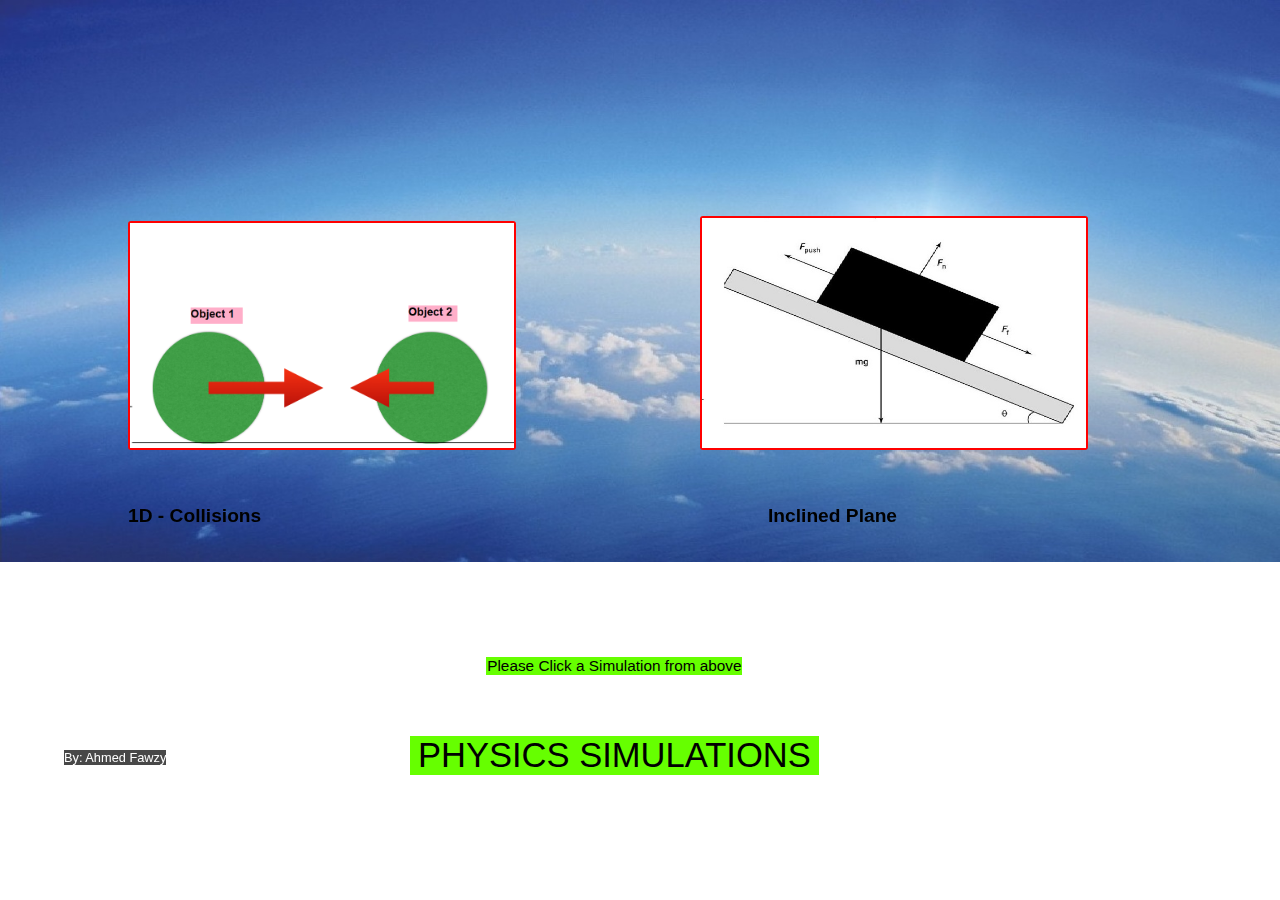
<file: index.html>
<!doctype html>

<html>
	<head>
		<title>Physics Engine</title>
		<link href="styles/main.css" rel="stylesheet" type="text/css" />
		<link rel="icon" href="assets/logo.png" type="image/icon type">
	</head>



	<body>

<div class="title">
		<p>
			PHYSICS SIMULATIONS
		</p>
</div>

<div class="dir">
	Please Click a Simulation from above
</div>



<div class="col">
	<a href="views/2d col.html" target="_blank">
 	<img src="assets/col.png" />
	</a>

</div>

<div class="textCol">
		<h1>1D - Collisions</h1>
</div>

<div class="textRamp">
	<h1>Inclined Plane</h1>
</div>

<div class="ramp">
	<a href="views/plane.html" target="_blank">
 	<img src="assets/ramp.jpg" />
	</a>
</div>

<div class="credit">
By: Ahmed Fawzy
</div>

	</body>




</html>
</file>
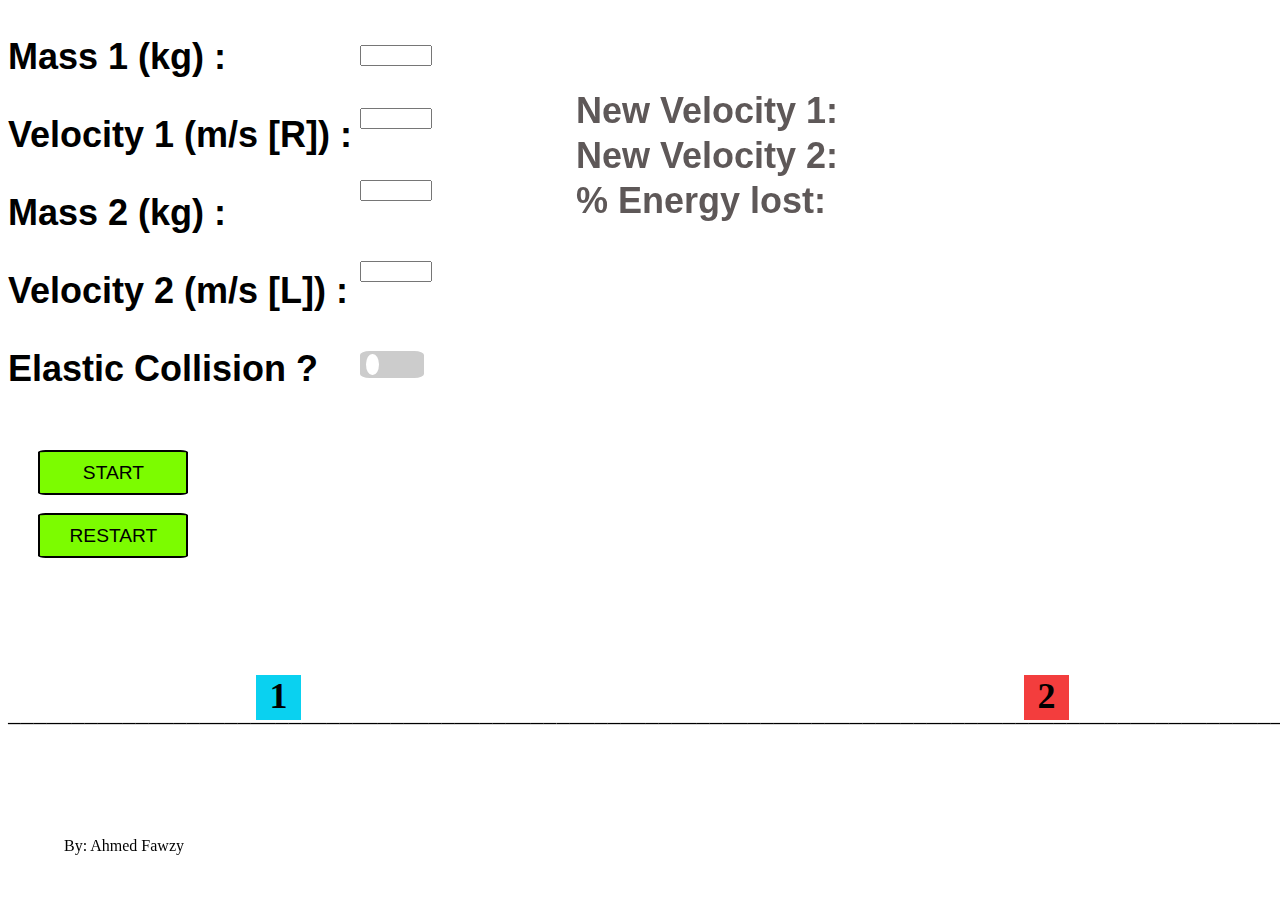
<file: 2d col.html>
<!doctype html>

<html>

<head>
<title>2D Collisions</title>
<link href="main2.css" rel="stylesheet" type="text/css" />
<link rel="icon" href="logo.png" type="image/icon type">
</head>


<body>
<script src="script.js"></script>

<div class="data1">
	<p>Mass 1 (kg)       :</p>
</div>

<div class="data2">
	<p>Velocity 1 (m/s [R])  :</p>
</div>

<div class="data3">
	<p>Mass 2 (kg)       :</p>
</div>

<div class="data4">
	<p>Velocity 2 (m/s [L])  :</p>
</div>

<div class="data4">
	<p>Elastic Collision ?</p>
</div>

	
	
	


<div class ="input">
<input id="i" type="number">
</div>

<div class ="input2">
<input id="i2" type="number">
</div>

<div class ="input3">
<input id="i3" type="number">
</div>

<div class ="input4">
<input id="i4" type="number">
</div>


<button onclick="start()" class="start" id="start">
START
</button>

<button onclick="restart()" class="restart" id="restart">
RESTART
</button>

<div class="obj1" id="obj1">
	1
</div>

<div class="obj2" id="obj2">
	2
</div>

<div class="floor">
	─────────────────────────────────────────────────────────────────────────────────────────────────────────────────────────────────────────────────────────────────────────────────────────────────────────────────────────────────────────────────────────────────────────────────────────────────────────────────
</div>

<label class="switch">
  <input type="checkbox" Id="checker">
  <span class="slider round"></span>
</label>


<div id="new1">
New Velocity 1:
</div>

<div id="new2">
New Velocity 2:
</div>

<div id="new3">
% Energy lost:
</div>

<div class="credit">
By: Ahmed Fawzy
</div>

</body>




</html>
</file>
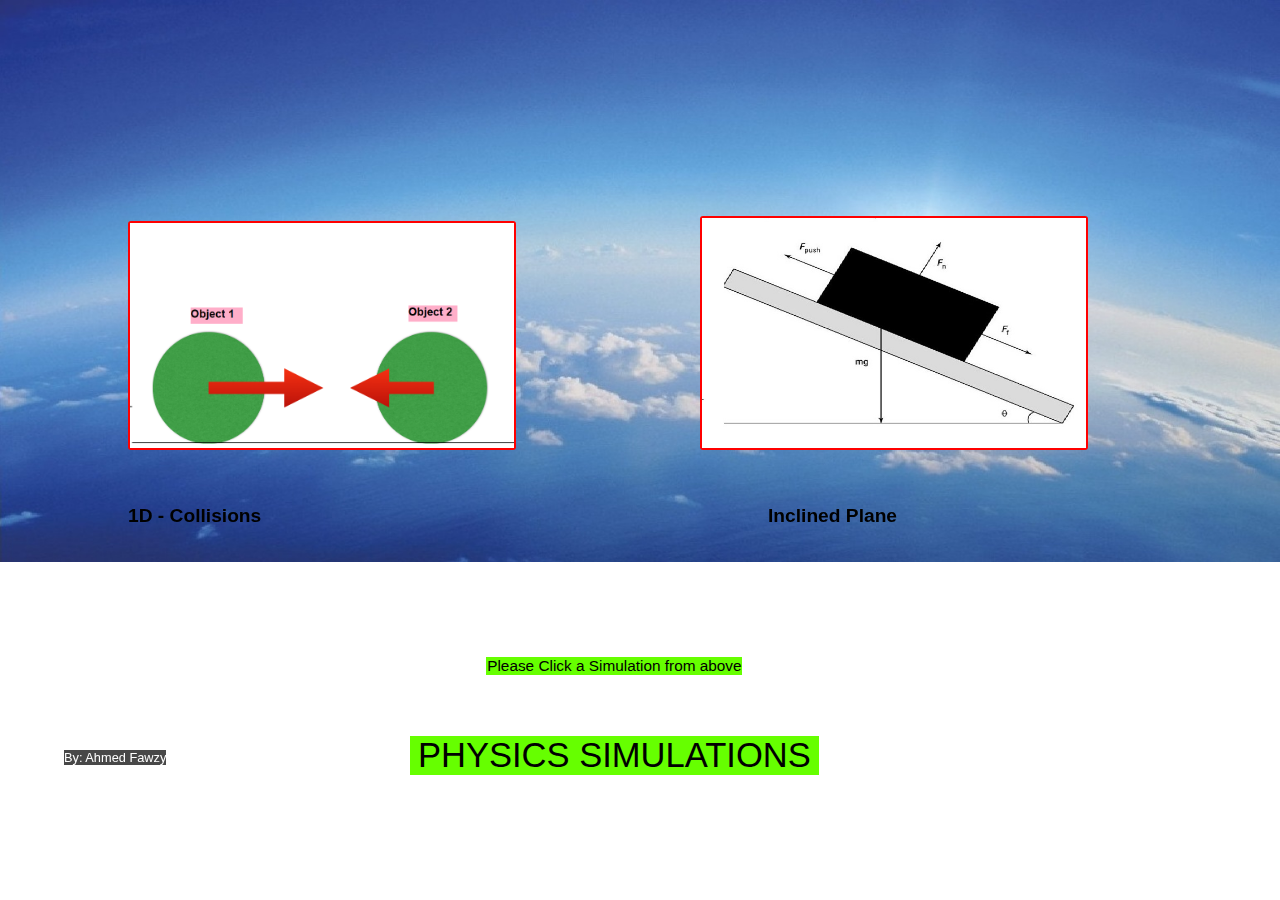
<file: phys proj.html>
<!doctype html>

<html>
	<head>
		<title>Physics Engine</title>
		<link href="main.css" rel="stylesheet" type="text/css" />
		<link rel="icon" href="logo.png" type="image/icon type">
	</head>



	<body>

<div class="title">
		<p>
			PHYSICS SIMULATIONS
		</p>
</div>

<div class="dir">
	Please Click a Simulation from above
</div>



<div class="col">
	<a href="2d col.html" target="_blank">
 	<img src="col.png" />
	</a>

</div>

<div class="textCol">
		<h1>1D - Collisions</h1>
</div>

<div class="textRamp">
	<h1>Inclined Plane</h1>
</div>

<div class="ramp">
	<a href="plane.html" target="_blank">
 	<img src="ramp.jpg" />
	</a>
</div>

<div class="credit">
By: Ahmed Fawzy
</div>

	</body>





</html>
</file>
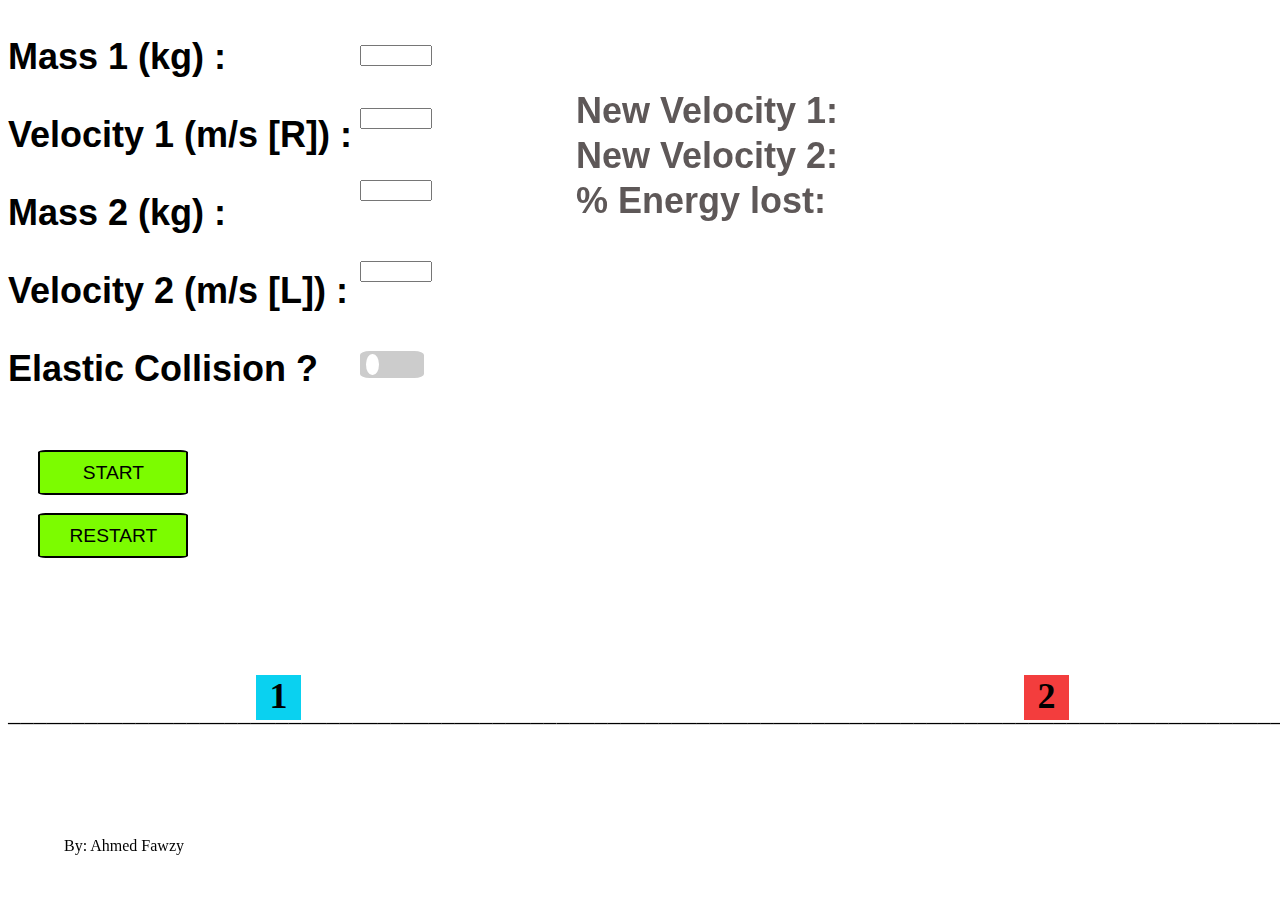
<file: views/2d col.html>
<!doctype html>

<html>

<head>
<title>2D Collisions</title>
<link href="../styles/main2.css" rel="stylesheet" type="text/css" />
<link rel="icon" href="../assets/logo.png" type="image/icon type">
</head>


<body>
<script src="../js/script.js"></script>

<div class="data1">
	<p>Mass 1 (kg)       :</p>
</div>

<div class="data2">
	<p>Velocity 1 (m/s [R])  :</p>
</div>

<div class="data3">
	<p>Mass 2 (kg)       :</p>
</div>

<div class="data4">
	<p>Velocity 2 (m/s [L])  :</p>
</div>

<div class="data4">
	<p>Elastic Collision ?</p>
</div>

	
	
	


<div class ="input">
<input id="i" type="number">
</div>

<div class ="input2">
<input id="i2" type="number">
</div>

<div class ="input3">
<input id="i3" type="number">
</div>

<div class ="input4">
<input id="i4" type="number">
</div>


<button onclick="start()" class="start" id="start">
START
</button>

<button onclick="restart()" class="restart" id="restart">
RESTART
</button>

<div class="obj1" id="obj1">
	1
</div>

<div class="obj2" id="obj2">
	2
</div>

<div class="floor">
	─────────────────────────────────────────────────────────────────────────────────────────────────────────────────────────────────────────────────────────────────────────────────────────────────────────────────────────────────────────────────────────────────────────────────────────────────────────────────
</div>

<label class="switch">
  <input type="checkbox" Id="checker">
  <span class="slider round"></span>
</label>


<div id="new1">
New Velocity 1:
</div>

<div id="new2">
New Velocity 2:
</div>

<div id="new3">
% Energy lost:
</div>

<div class="credit">
By: Ahmed Fawzy
</div>

</body>




</html>
</file>
<file: styles/main.css>
body{
	
	 background-image: url(../assets/sky1.jpg);
	font-family: arial;
	  background-repeat: no-repeat;
	background-size:cover
}

.title {
  position: fixed;
  bottom: 10%;
  left: 32%;
  width: 32vw;
  text-align: center;
  
}

p
{
	font-size: 2.7vw;
	background: #66FF00;

}

h1
{
	font-size: 1.5vw;
	color: black;
}

.dir
{
width:20%;
text-align: center;
position:fixed;
bottom:25%;
left:38%;
font-size: max(1.2vw, 15px);

color: black;
background: #66FF00;
}

.textCol
{	
	width: 20%;
	position: fixed;
  	bottom: 40%;
  	left: 10%;
}

.textRamp
{	
	width: 20%;
	position: fixed;
  	bottom: 40%;
  	right: 20%;
  
}

.col {
	border-style: solid;
	border-width: 2px;
	border-radius: 3px;
	width: 30%;
	border-color: red;
	position: fixed;
  	bottom: 50%;
 	left: 10%;
 	margin: 0;
    padding: 0;
  	
}


.col img{
	max-width: 100%;
	max-height: 100%;
	margin: auto;
    display: block;
}

.col img:hover
{
	opacity: 0.7;
}

.ramp {
	border-style: solid;
	border-width: 2px;
	border-radius: 3px;
	width: 30%;
	border-color: red;
	position: fixed;
  	bottom: 50%;
  	right: 15%;	  	
}

.ramp img{
	max-width: 100%;
	max-height: 100%;
	margin: auto;
    display: block;
}

.ramp img:hover
{
	opacity: 0.7;
}

.credit
{
	position: fixed;
	bottom: 15%;
	left:5%;
	color:white;
	font-size: 1vw;
	background-color: rgb(72,72,72);

}
</file>
<file: main2.css>
p
{

font-size: 4vh;
font-weight: bold;
font-family: Arial, sans-serif;

}


input[type="text"]
{ 
padding: 1% 1%; 
line-height: 2%;
width: 20%;
font-size: 100%;
}


#i
{
  position: fixed;
  top: 5%;
  left: max(22%, 4vh*10);

  width: 5%;
  
}

#i2
{
  position: fixed;
  top: 12%;
  left: max(22%, 4vh*10);
  width: 5%;
}

#i3
{
  position: fixed;
  top: 20%;
  left: max(22%, 4vh*10);
  width: 5%;
  
}

#i4
{
  position: fixed;
  top: 29%;
  left: max(22%, 4vh*10);
  width: 5%;
  
}


.start
{
  width: 18%;
  height:5%;
   max-width: 150px;
  text-align: center;
  position: fixed;
  bottom: 45%;
  left: 3%;
  font-size: 1.5vw;
  background-color: rgb(124,252,0);
  font-family: sans-serif;
  border-radius: 5%;
  border-style: solid;
}

.restart
{
 position: fixed;
  width: 18%;
  height:5%;
   max-width: 150px;
  text-align: center;
  position: fixed;
  bottom: 38%;
  left: 3%;
  font-size: 1.5vw;
  background-color: rgb(124,252,0);
  font-family: sans-serif;
  border-radius: 5%;
  border-style: solid;
}

.start:hover
{
	opacity: 0.4;
}

.restart:hover
{
	opacity: 0.4;
}

.obj1
{
 position: absolute;
width: 5vh;
height: 5vh;
background-color: rgb(10, 209, 240);
left: 20%;
bottom :20%;
text-align: center;
font-size: 4vh;
font-weight: bold;
}


.obj2
{
	 position: absolute;
	background-color: rgb(243, 61, 61);
	font-weight: bold;
	width: 5vh;
	height: 5vh;
	left: 80%;
	bottom :20%;
	text-align: center;
	font-size: 4vh;
}

.floor
{
	position:fixed;
	font-size:2vh;
	width:100vw;
	bottom: calc(20% - 1.5vh);
}

body
{
	min-width: 600px;
}

.switch {
  position: fixed;
  top: 39%;
  left: max(22%, 4vh*10);
  display: inline-block;
  width: 5vw;
  height: 3vh;
}

/* Hide default HTML checkbox */
.switch input {
  opacity: 0;
  width: 0;
  height: 0;
}

/* The slider */
.slider {
  position: absolute;
  cursor: pointer;
  top: 0;
  left: 0;
  right: 0;
  bottom: 0;
  background-color: #ccc;
  -webkit-transition: .4s;
  transition: .4s;
}

.slider:before {
  position: absolute;
  content: "";
  height: 80%;
  width: 20%;
  left: 10%;
  bottom: 10%;
  background-color: white;
  -webkit-transition: .4s;
  transition: .4s;
}

input:checked + .slider {
  background-color: rgb(100, 194, 10);
}

input:focus + .slider {
  box-shadow: 0 0 1px rgb(100, 194, 10);
}

input:checked + .slider:before {
  -webkit-transform: translateX(26px);
  -ms-transform: translateX(26px);
  transform: translateX(26px);
}

/* Rounded sliders */
.slider.round {
  border-radius: 15%;
}

.slider.round:before {
  border-radius: 50%;
}

#new1
{
font-size: 4vh;
font-weight: bold;
font-family: Arial, sans-serif;
color: rgb(94,88,88);
 position: fixed;
  top: 10%;
  left: max(45vw, calc(4vh*10 + +100px));
}

#new2
{
font-size: 4vh;
font-weight: bold;
color: rgb(94,88,88);
font-family: Arial, sans-serif;
 position: fixed;
  top: 15%;
  left: max(45vw, calc(4vh*10 + +100px));
}

#new3
{
font-size: 4vh;
font-weight: bold;
color: rgb(94,88,88);
font-family: Arial, sans-serif;
 position: fixed;
  top: 20%;
  left: max(45vw, calc(4vh*10 + +100px));
}

.credit
{
	position: fixed;
	bottom: 5%;
	left:5%;
	
}

#data1
{
	position:fixed;
	left: 5%;
	top: 5%;
}

#data2
{
	position:fixed;
	left: 5%;
	top: 12%;
}

#data3
{
	position:fixed;
	left: 5%;
	top: 19%;
}

#data4
{
	position:fixed;
	left: 5%;
	top: 28%;
}


#data5
{
	position:fixed;
	left: 5%;
	top: 37%;
}
</file>
<file: main.css>
body{
	
	 background-image: url("sky1.jpg");
	font-family: arial;
	  background-repeat: no-repeat;
	background-size:cover
}

.title {
  position: fixed;
  bottom: 10%;
  left: 32%;
  width: 32vw;
  text-align: center;
  
}

p
{
	font-size: 2.7vw;
	background: #66FF00;

}

h1
{
	font-size: 1.5vw;
	color: black;
}

.dir
{
width:20%;
text-align: center;
position:fixed;
bottom:25%;
left:38%;
font-size: max(1.2vw, 15px);

color: black;
background: #66FF00;
}

.textCol
{	
	width: 20%;
	position: fixed;
  	bottom: 40%;
  	left: 10%;
}

.textRamp
{	
	width: 20%;
	position: fixed;
  	bottom: 40%;
  	right: 20%;
  
}

.col {
	border-style: solid;
	border-width: 2px;
	border-radius: 3px;
	width: 30%;
	border-color: red;
	position: fixed;
  	bottom: 50%;
 	left: 10%;
 	margin: 0;
    padding: 0;
  	
}


.col img{
	max-width: 100%;
	max-height: 100%;
	margin: auto;
    display: block;
}

.col img:hover
{
	opacity: 0.7;
}

.ramp {
	border-style: solid;
	border-width: 2px;
	border-radius: 3px;
	width: 30%;
	border-color: red;
	position: fixed;
  	bottom: 50%;
  	right: 15%;	  	
}

.ramp img{
	max-width: 100%;
	max-height: 100%;
	margin: auto;
    display: block;
}

.ramp img:hover
{
	opacity: 0.7;
}

.credit
{
	position: fixed;
	bottom: 15%;
	left:5%;
	color:white;
	font-size: 1vw;
	background-color: rgb(72,72,72);

}
</file>
<file: styles/main2.css>
p
{

font-size: 4vh;
font-weight: bold;
font-family: Arial, sans-serif;

}


input[type="text"]
{ 
padding: 1% 1%; 
line-height: 2%;
width: 20%;
font-size: 100%;
}


#i
{
  position: fixed;
  top: 5%;
  left: max(22%, 4vh*10);

  width: 5%;
  
}

#i2
{
  position: fixed;
  top: 12%;
  left: max(22%, 4vh*10);
  width: 5%;
}

#i3
{
  position: fixed;
  top: 20%;
  left: max(22%, 4vh*10);
  width: 5%;
  
}

#i4
{
  position: fixed;
  top: 29%;
  left: max(22%, 4vh*10);
  width: 5%;
  
}


.start
{
  width: 18%;
  height:5%;
   max-width: 150px;
  text-align: center;
  position: fixed;
  bottom: 45%;
  left: 3%;
  font-size: 1.5vw;
  background-color: rgb(124,252,0);
  font-family: sans-serif;
  border-radius: 5%;
  border-style: solid;
}

.restart
{
 position: fixed;
  width: 18%;
  height:5%;
   max-width: 150px;
  text-align: center;
  position: fixed;
  bottom: 38%;
  left: 3%;
  font-size: 1.5vw;
  background-color: rgb(124,252,0);
  font-family: sans-serif;
  border-radius: 5%;
  border-style: solid;
}

.start:hover
{
	opacity: 0.4;
}

.restart:hover
{
	opacity: 0.4;
}

.obj1
{
 position: absolute;
width: 5vh;
height: 5vh;
background-color: rgb(10, 209, 240);
left: 20%;
bottom :20%;
text-align: center;
font-size: 4vh;
font-weight: bold;
}


.obj2
{
	 position: absolute;
	background-color: rgb(243, 61, 61);
	font-weight: bold;
	width: 5vh;
	height: 5vh;
	left: 80%;
	bottom :20%;
	text-align: center;
	font-size: 4vh;
}

.floor
{
	position:fixed;
	font-size:2vh;
	width:100vw;
	bottom: calc(20% - 1.5vh);
}

body
{
	min-width: 600px;
}

.switch {
  position: fixed;
  top: 39%;
  left: max(22%, 4vh*10);
  display: inline-block;
  width: 5vw;
  height: 3vh;
}

/* Hide default HTML checkbox */
.switch input {
  opacity: 0;
  width: 0;
  height: 0;
}

/* The slider */
.slider {
  position: absolute;
  cursor: pointer;
  top: 0;
  left: 0;
  right: 0;
  bottom: 0;
  background-color: #ccc;
  -webkit-transition: .4s;
  transition: .4s;
}

.slider:before {
  position: absolute;
  content: "";
  height: 80%;
  width: 20%;
  left: 10%;
  bottom: 10%;
  background-color: white;
  -webkit-transition: .4s;
  transition: .4s;
}

input:checked + .slider {
  background-color: rgb(100, 194, 10);
}

input:focus + .slider {
  box-shadow: 0 0 1px rgb(100, 194, 10);
}

input:checked + .slider:before {
  -webkit-transform: translateX(26px);
  -ms-transform: translateX(26px);
  transform: translateX(26px);
}

/* Rounded sliders */
.slider.round {
  border-radius: 15%;
}

.slider.round:before {
  border-radius: 50%;
}

#new1
{
font-size: 4vh;
font-weight: bold;
font-family: Arial, sans-serif;
color: rgb(94,88,88);
 position: fixed;
  top: 10%;
  left: max(45vw, calc(4vh*10 + +100px));
}

#new2
{
font-size: 4vh;
font-weight: bold;
color: rgb(94,88,88);
font-family: Arial, sans-serif;
 position: fixed;
  top: 15%;
  left: max(45vw, calc(4vh*10 + +100px));
}

#new3
{
font-size: 4vh;
font-weight: bold;
color: rgb(94,88,88);
font-family: Arial, sans-serif;
 position: fixed;
  top: 20%;
  left: max(45vw, calc(4vh*10 + +100px));
}

.credit
{
	position: fixed;
	bottom: 5%;
	left:5%;
	
}

#data1
{
	position:fixed;
	left: 5%;
	top: 5%;
}

#data2
{
	position:fixed;
	left: 5%;
	top: 12%;
}

#data3
{
	position:fixed;
	left: 5%;
	top: 19%;
}

#data4
{
	position:fixed;
	left: 5%;
	top: 28%;
}


#data5
{
	position:fixed;
	left: 5%;
	top: 37%;
}
</file>
